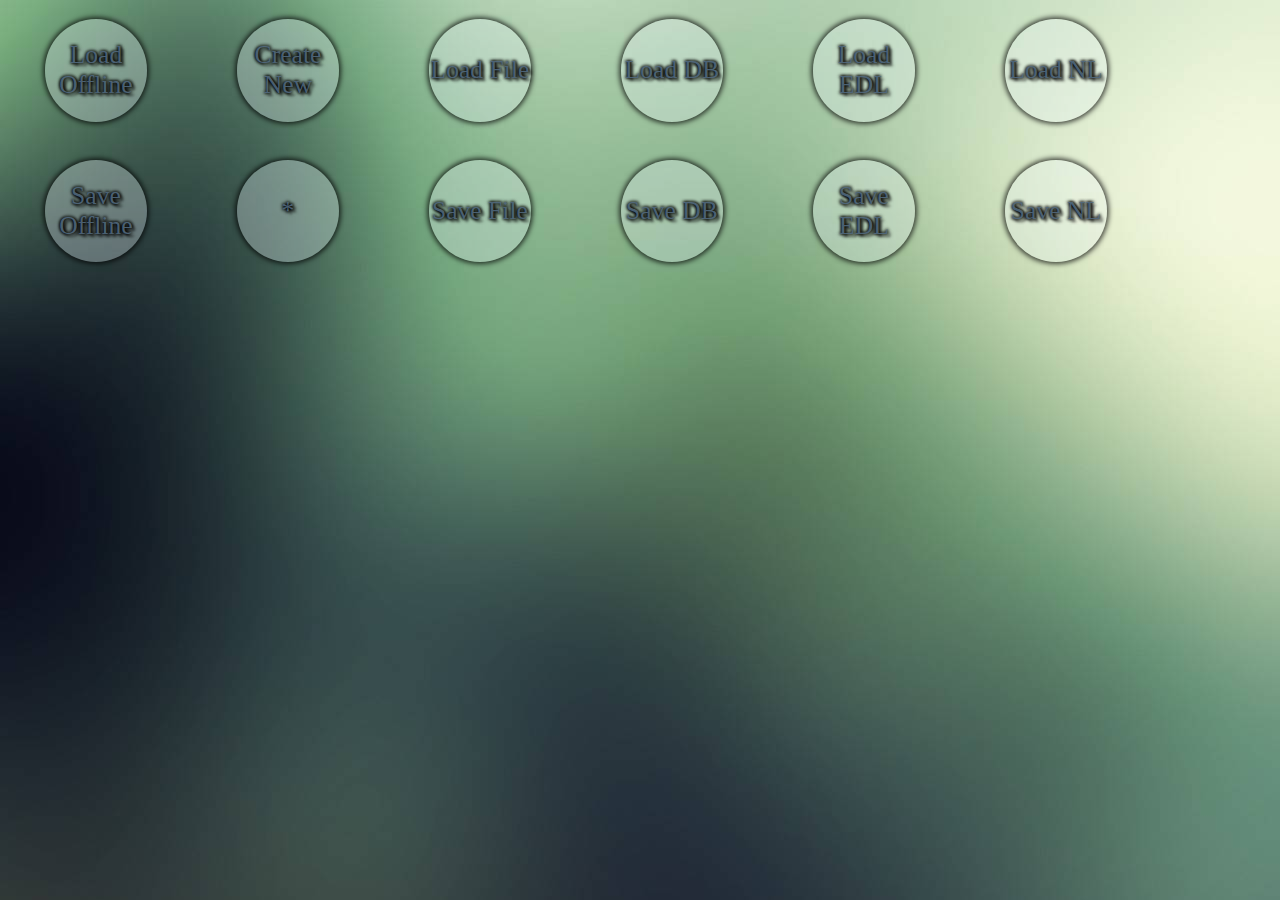
<file: projects/theta/index.html>
<!DOCTYPE html>
<html>
	<head>
		<meta manifest="manifest.appcache">
		<meta charset="utf-8">
		<title>ThetaSpace</title>
		<link rel="icon" type="image/png" href="beetle.png">
		<link rel="stylesheet" type="text/css" href="entity.css">
		<link rel="stylesheet" type="text/css" href="modal_window.css">
		<link rel="stylesheet" type="text/css" href="hint_window.css">
		<link rel="stylesheet" type="text/css" href="medium.css">
		<link rel="stylesheet" type="text/css" href="entity_main_menu.css">
		<link rel="stylesheet" type="text/css" href="atom.css">
		<link rel="stylesheet" type="text/css" href="atom_field.css">
		<link rel="stylesheet" type="text/css" href="headstone.css">
		<link rel="stylesheet" type="text/css" href="edit_form.css">
		<link rel="stylesheet" type="text/css" href="main_menu.css">
		<script src="application.js"></script>
		<script src="input_controller.js"></script>
		<script src="page_builder.js"></script>
		<script src="modal_window.js"></script>
		<script src="hint_window.js"></script>
		<script src="medium.js"></script>
		<script src="relation.js"></script>
		<script src="entity.js"></script>
		<script src="base.js"></script>
		<script src="atom.js"></script>
		<script src="atom_field.js"></script>
		<script src="headstone.js"></script>
		<script src="edit_form.js"></script>
		<script src="parser_edl.js"></script>
		<script src="parser_nl.js"></script>
		<script src="main_menu.js"></script>
	</head>
	<body>
		<script>
			CApplication.GetApplication();
			CApplication.GetScreen();
			document.body.onkeydown = CInputController.KeyboardHandler;
			document.body.onwheel = CInputController.MouseWheelHandler;
			document.body.onmousedown = CInputController.MouseHandler;
			document.body.onresize = function(){theScreen.avatar.Resize(window.innerWidth, window.innerHeight)};
			var theScreen = new CMedium.Create(document.body, 0, 0);
			theScreen.avatar.Visualize();
			//theScreen.avatar.image.style.backgroundColor = '#8193A6';
			theScreen.avatar.image.style.backgroundColor = 'rgb(37, 37, 38)';
			theScreen.avatar.image.setAttributeNS(null, "viewBox", "0 0 "+window.innerWidth+" "+window.innerHeight);
			/*
			var mm = CUI.CreateMainMenu();
			document.body.appendChild(mm);
			*/
			var mm = MainMenu("main_menu_background.jpg");
			document.body.appendChild(mm);
			document.body.appendChild(BackToMM("MM"));
		</script>
	</body>
</html>
</file>
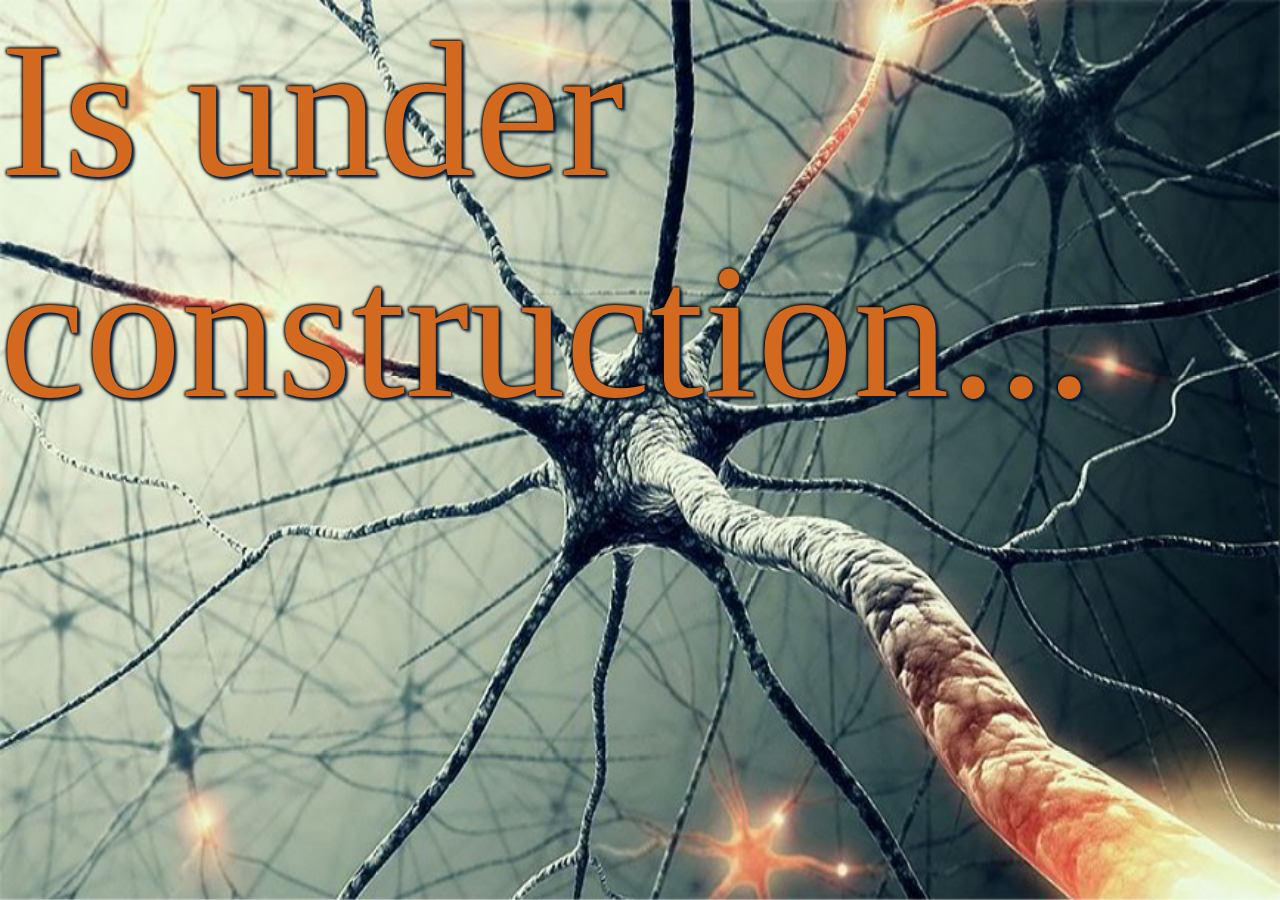
<file: projects/theta/index_mobile.html>
<!DOCTYPE html>
<html>
	<head>
		<meta manifest="manifest.appcache">
		<meta charset="utf-8">
		<title>Entities and Beetles</title>
		<link rel="icon" type="image/png" href="beetle.png">
	</head>
	<body style="padding:0;margin:0;color:Chocolate;font-size:15vw;text-shadow:3px 3px 3px rgba(0, 32, 64, 0.9),-1px -1px 3px rgba(0, 0, 0, 0.7),1px -1px 3px rgba(0, 0, 0, 0.7), -1px 1px 3px rgba(0, 0, 0, 0.7), 1px 1px 3px rgba(0, 0, 0, 0.7);">
		<img style="position:fixed;z-index:-1;width:100%;height:100%;" src="neiroset.jpg" class="stretch" alt="" />
		Is under construction...
	</body>
</html>
</file>
<file: projects/theta/entity.css>
html
{
padding:0;
margin:0;
height:100%;
width:100%;
background-color:white;
}
body
{
padding:0;
margin:0;
height:100%;
width:100%;
}
.CEntity
{
padding:0px;
margin:0px;
height:40px;
width:40px;
background-color:black;
/border-color:white;
/box-shadow:0px 0px 1px 3px white;
//border:1px solid Gray;
border-radius:40px;
/box-shadow:0px 0px 2px 2px LightGray;
position:absolute;
/display:inline-block;
color:black;
z-index:0;
line-height:100px;
}
</file>
<file: projects/theta/modal_window.css>
.ArgsUnderPlate
{
background-color:rgba(0, 0, 0, 0.9);
z-index:255;
position:fixed;
left:0;
top:0;
width:100%;
height:100%;
}
.ArgsView
{
background-color:white;
}
</file>
<file: projects/theta/hint_window.css>
.HintWindow
{
position:fixed;
border:1px solid black;
border-radius:5px;
background-color:white;
box-shadow:0px 0px 3px 1px white;
z-index:1;
min-width:50px;
font-size:1em;
text-align:center;
}
.HintWindow hr
{
padding:0;
margin:0;
}
.HintHeader
{
background-color:GreenYellow;
border-radius:5px 5px 0px 0px;
}
</file>
<file: projects/theta/medium.css>
.CMedium
{
left:0px;
top:0px;
width:100%;
height:100%;
/display:block;
}
</file>
<file: projects/theta/entity_main_menu.css>
.MainMenu
{
position:absolute;
left:0px;
top:0px;
width:100%;
height:100%;
z-index:2;
}
.RoundLink
{
margin:1.5vw 3.5vw 1.5vw 3.5vw;
display:table;
float:left;
//border:2px solid rgba(192, 198, 204, 0.7);
/border:1px solid rgba(192, 198, 204, 0.3);
/box-shadow:0px 0px 5px 2px rgba(192, 198, 204, 0.7);
box-shadow:0px 0px 5px 2px rgba(0, 0, 0, 0.7);
width:8vw;
height:8vw;
border-radius:25vw;
background-color:rgba(240,248,255, 0.3);
color:rgba(82, 106, 127, 0.9);
transition:background-color 0.4s;
transition:box-shadow 0.4s;
transition:color 0.4s;
cursor:pointer;
}
.RoundLink:hover
{
color:rgba(128, 192, 92, 0.9);
box-shadow:0px 0px 10px 3px rgba(192, 192, 192, 0.7);
background-color:rgba(240,248,255, 0.7);
}
.TextContainer
{
font-size:2vw;
text-align: center;
display: table-cell;
/position:relative;
vertical-align:middle;
/border:1px solid gray;
text-shadow:
       3px 3px 3px rgba(0, 0, 0, 0.7),
     -1px -1px 3px rgba(0, 0, 0, 0.7),  
      1px -1px 3px rgba(0, 0, 0, 0.7),
      -1px 1px 3px rgba(0, 0, 0, 0.7),
       1px 1px 3px rgba(0, 0, 0, 0.7);
}
.BackToMM
{
/margin:1.5vw 3.5vw 1.5vw 3.5vw;
display:table;
/float:left;
//border:2px solid rgba(192, 198, 204, 0.7);
/border:1px solid rgba(192, 198, 204, 0.3);
/box-shadow:0px 0px 5px 2px rgba(192, 198, 204, 0.7);
/box-shadow:0px 0px 5px 2px rgba(0, 0, 0, 0.7);
width:4vw;
height:4vw;
border-radius:25vw;
background-color:rgba(240,248,255, 0.3);
color:rgba(82, 106, 127, 0.2);
transition:background-color 0.4s;
transition:box-shadow 0.4s;
transition:color 0.4s;
z-index:1;
position:absolute;
right:0px;
top:0px;
}
.BackToMM:hover
{
color:rgba(128, 192, 92, 0.9);
box-shadow:0px 0px 10px 3px rgba(192, 192, 192, 0.7);
background-color:rgba(240,248,255, 0.7);
}
.TextContainerBack
{
font-size:2vw;
text-align: center;
display: table-cell;
/position:relative;
vertical-align:middle;
/border:1px solid gray;
text-shadow:
       3px 3px 3px rgba(0, 0, 0, 0.7),
     -1px -1px 3px rgba(0, 0, 0, 0.7),  
      1px -1px 3px rgba(0, 0, 0, 0.7),
      -1px 1px 3px rgba(0, 0, 0, 0.7),
       1px 1px 3px rgba(0, 0, 0, 0.7);
}
</file>
<file: projects/theta/atom.css>
.CAtom
{
border:1px solid #3C9CC6;
border-radius:5px;
/background-color:#C0E0EF;
background-color:rgba(192, 224, 239, 1);
display:inline-block;
padding:0;
margin:5px;
}
.CAtomLabel
{
color:#434D57;
font-size:1.5vw;
padding:0;
margin:0;
float:left;
}
.CAtomButtonDelete
{
vertical-align:middle;
border:1px solid #2666AD;
box-shadow:0px 0px 2px #2666AD;
background-color:LightCoral;
width:1.25vw;
height:1.25vw;
border-radius:1vw;
padding:0;
margin:5px;
font-weight:bold;
}
</file>
<file: projects/theta/atom_field.css>
.CAtomField
{
border:1px solid #3C9CC6;
background-color:#C0E0EF;
/padding:0;
/margin:0;
min-height:20px;
/resize:both;
width:100%;
}
.CAtomFieldInput
{
background-color:rgba(0, 0, 0, 0.0);
border-color:rgba(0, 0, 0, 0.0);
font-size:1.25vw;
vertical-align:middle;
}
</file>
<file: projects/theta/headstone.css>
.CHeadstone
{
background-color:rgba(0, 0, 0, 0.6);
width:100%;
height:100%;
position:fixed;
left:0px;
top:0px;
}
</file>
<file: projects/theta/edit_form.css>
.CEditForm
{
width:40%;
left:30%;
top:30%;
position:fixed;
}
.CEditFormName
{
width:99.4%;
}
.CEditFormSpecs
{
width:99.4%;
}
.CEditFormControlPanel
{
width:100%;
padding-left:30%;
}
.CEditFormButtonYes
{
width:20%;
border:1px solid #3C9CC6;
background-color:rgb(64, 74, 74);
font-size:1.25vw;
color:rgb(92, 112, 112);
}
.CEditFormButtonYes:hover
{
color:GreenYellow;
}
.CEditFormButtonNo
{
width:20%;
border:1px solid #3C9CC6;
background-color:rgb(64, 74, 74);
font-size:1.25vw;
color:rgb(92, 112, 112);
}
.CEditFormButtonNo:hover
{
color:LightCoral;
}
</file>
<file: projects/theta/main_menu.css>
.CMainMenu
{
	position:fixed;
	left:0px;
	top:0px;
	width:100%;
	height:2.25vw;
	z-index:2;
	//border:1px solid DarkBlue;
}
.CMenuItem
{
	border:1px solid rgba(60, 156, 198, 0.6);
	float:left;
	background-color:rgba(240,248,255, 0.3);
	color:rgba(60, 156, 198, 0.9);
	transition:background-color 0.4s;
	transition:box-shadow 0.4s;
	transition:color 0.4s;
}
.CMenuItem:hover
{
	//color:rgba(128, 192, 92, 0.6);
	//box-shadow:0px 0px 10px 3px rgba(192, 192, 192, 0.7);
	background-color:rgba(240,248,255, 0.7);
}
.CMenuItemText
{
	margin:10px;
	font-size:2vw;
	text-align:center;
	vertical-align:middle;
}
/*
.CMenuItem
{
margin:1.5vw 3.5vw 1.5vw 3.5vw;
//display:table;
float:left;
border:2px solid rgba(192, 198, 204, 0.7);
/border:1px solid rgba(192, 198, 204, 0.3);
/box-shadow:0px 0px 5px 2px rgba(192, 198, 204, 0.7);
//box-shadow:0px 0px 5px 2px rgba(0, 0, 0, 0.7);
//width:8vw;
//height:8vw;
//border-radius:25vw;
background-color:rgba(240,248,255, 0.3);
color:rgba(82, 106, 127, 0.9);
transition:background-color 0.4s;
transition:box-shadow 0.4s;
transition:color 0.4s;
}
.CMenuItem:hover
{
color:rgba(128, 192, 92, 0.9);
box-shadow:0px 0px 10px 3px rgba(192, 192, 192, 0.7);
background-color:rgba(240,248,255, 0.7);
}
.CMenuItemText
{
font-size:2vw;
text-align: center;
//display: table-cell;
/position:relative;
vertical-align:middle;
/border:1px solid gray;

text-shadow:
3px 3px 3px rgba(0, 0, 0, 0.7),
-1px -1px 3px rgba(0, 0, 0, 0.7),
1px -1px 3px rgba(0, 0, 0, 0.7),
-1px 1px 3px rgba(0, 0, 0, 0.7),
1px 1px 3px rgba(0, 0, 0, 0.7);

}
*/
/*
.BackToMM
{
/margin:1.5vw 3.5vw 1.5vw 3.5vw;
	display:table;
/float:left;
//border:2px solid rgba(192, 198, 204, 0.7);
/border:1px solid rgba(192, 198, 204, 0.3);
/box-shadow:0px 0px 5px 2px rgba(192, 198, 204, 0.7);
/box-shadow:0px 0px 5px 2px rgba(0, 0, 0, 0.7);
	width:4vw;
	height:4vw;
	border-radius:25vw;
	background-color:rgba(240,248,255, 0.3);
	color:rgba(82, 106, 127, 0.2);
	transition:background-color 0.4s;
	transition:box-shadow 0.4s;
	transition:color 0.4s;
	z-index:1;
	position:absolute;
	right:0px;
	top:0px;
}
.BackToMM:hover
{
	color:rgba(128, 192, 92, 0.9);
	box-shadow:0px 0px 10px 3px rgba(192, 192, 192, 0.7);
	background-color:rgba(240,248,255, 0.7);
}
.TextContainerBack
{
	font-size:2vw;
	text-align: center;
	display: table-cell;
/position:relative;
	vertical-align:middle;
/border:1px solid gray;
	text-shadow:
	3px 3px 3px rgba(0, 0, 0, 0.7),
	-1px -1px 3px rgba(0, 0, 0, 0.7),
	1px -1px 3px rgba(0, 0, 0, 0.7),
	-1px 1px 3px rgba(0, 0, 0, 0.7),
	1px 1px 3px rgba(0, 0, 0, 0.7);
}
*/
</file>
